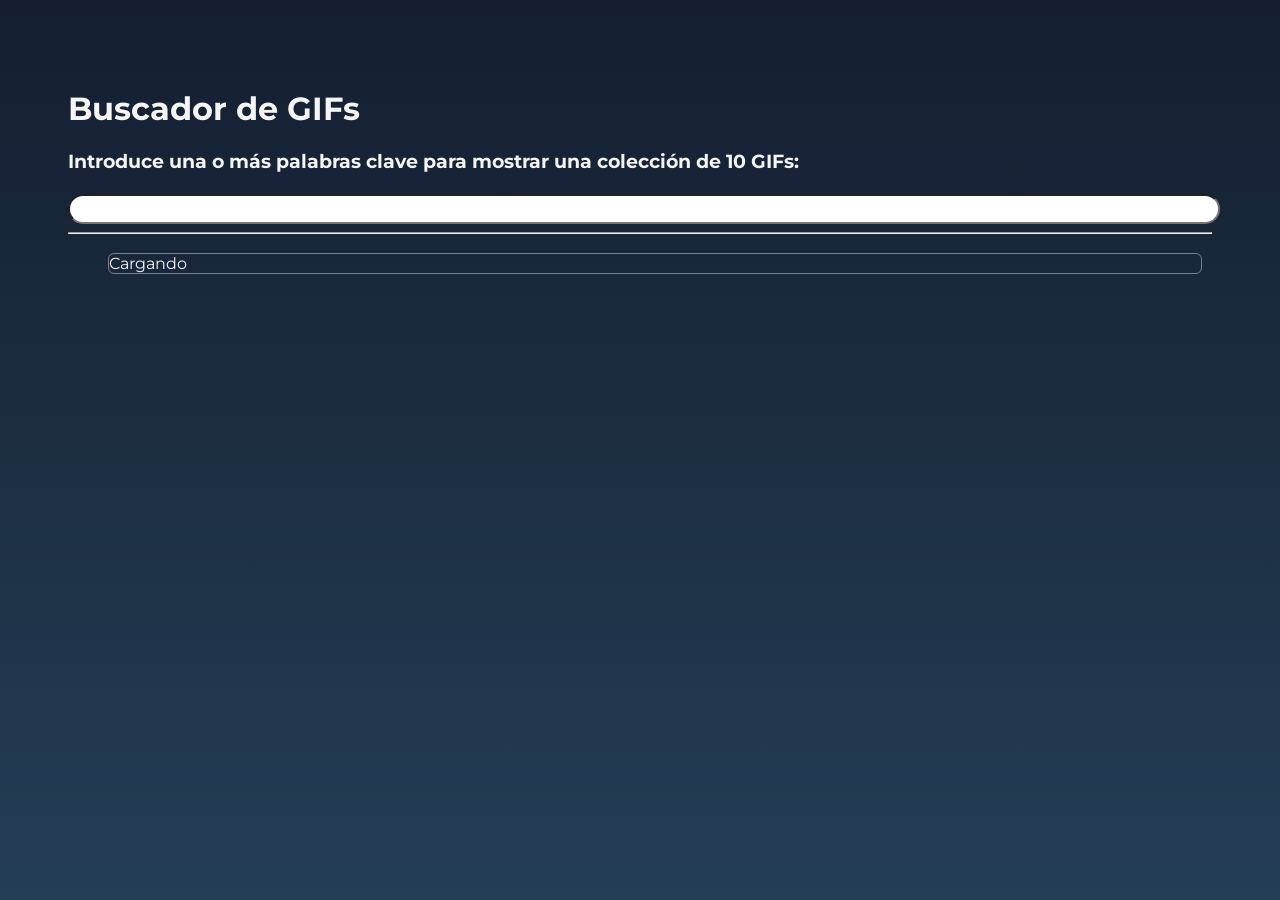
<file: docs/index.html>
<!doctype html>
<html lang="en">

<head>
    <meta charset="utf-8" />
    <link rel="icon" href="./favicon.ico" />
    <meta name="viewport" content="width=device-width,initial-scale=1" />
    <meta name="theme-color" content="#000000" />
    <meta name="description" content="Web site created using create-react-app" />
    <link rel="apple-touch-icon" href="./logo192.png" />
    <link rel="manifest" href="./manifest.json" />
    <link rel="stylesheet" href="https://cdnjs.cloudflare.com/ajax/libs/animate.css/4.1.1/animate.min.css" />
    <title>App buscador de GIFs</title>
    <script defer="defer" src="./static/js/main.de5474ed.js"></script>
    <link href="./static/css/main.26667da5.css" rel="stylesheet">
</head>

<body><noscript>You need to enable JavaScript to run this app.</noscript>
    <div id="root"></div>
</body>

</html>
</file>
<file: docs/static/css/main.26667da5.css>
@import url(https://fonts.googleapis.com/css2?family=Montserrat:wght@200;300;400&display=swap);*{font-family:Montserrat,sans-serif}html{height:100%}body{background:linear-gradient(#141e30,#243e55);color:#f5f5f5;padding:60px}.carta{align-content:center;border:1px solid gray;border-radius:6px;margin:0 10px 10px 0;overflow:hidden}.carta p{padding:5px;text-align:center}.carta img{max-height:170px}.contenedorCartas{display:flex;flex-direction:row;flex-wrap:wrap}input{border-radius:20px;color:grey;font-size:1.2rem;width:100%}
/*# sourceMappingURL=main.26667da5.css.map*/
</file>
